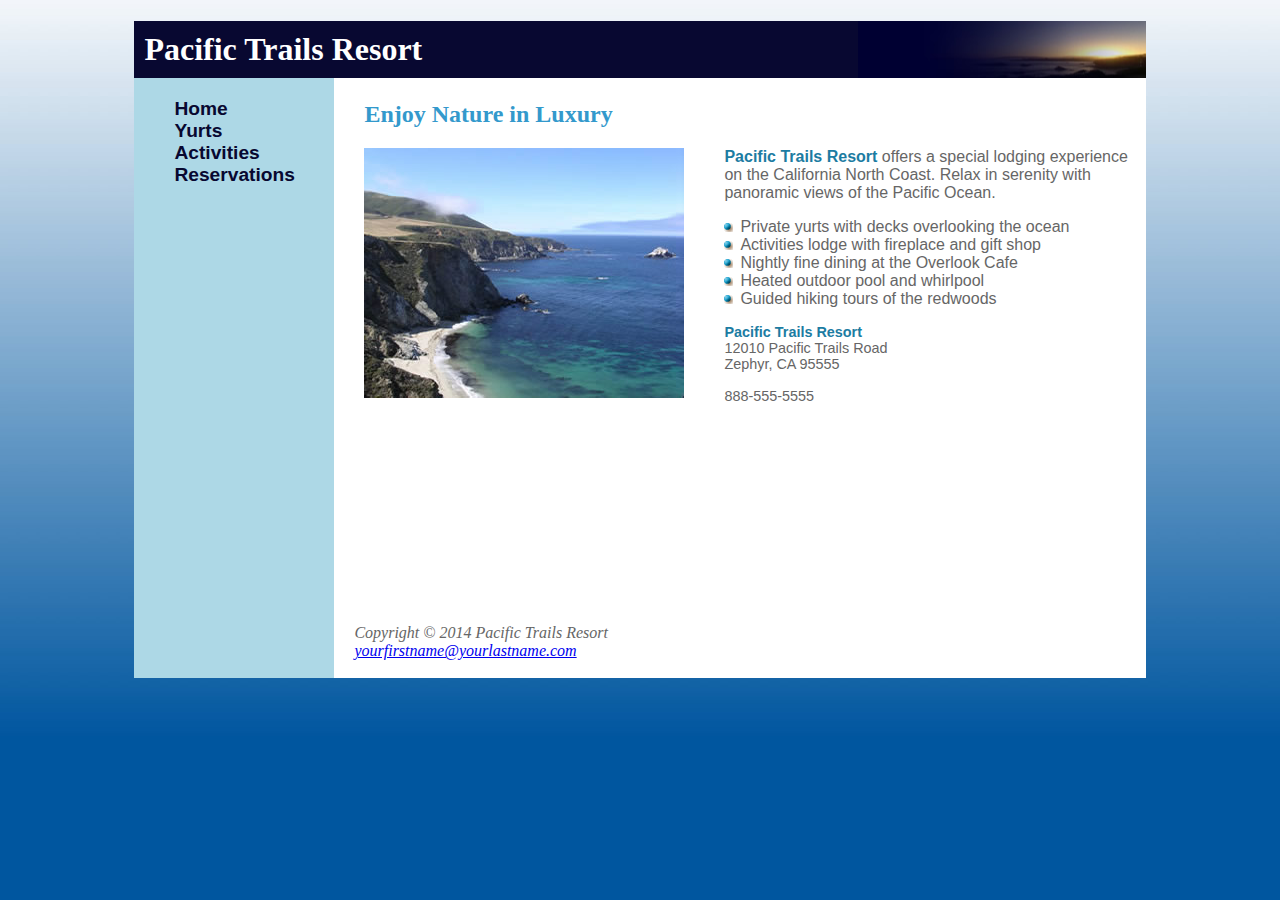
<file: hw2/index.html>
<!DOCTYPE html>
<html lang="en">
<head>
    <title>Pacific Trails Resort</title>
    <meta charset="utf-8">
    <link href="pacific.css" rel="stylesheet">
    <meta name="viewport" content="width=device-width, initial-scale=1.0">
    <!--[if lt IE 9]>
   <script src="http://html5shim.googlecode.com/svn/trunk/html5.js"> </script>   <![endif]-->
</head>
<body>
    <div id="wrapper">
        <header>
            <h1>Pacific Trails Resort</h1>
        </header>
        <nav>
            <ul>
                <li><a href="index.html">Home</a>
                </li>
                <li><a href="yurts.html">Yurts</a>
                </li>
                <li><a href="activities.html">Activities</a>
                </li>
                <li><a href="reservations.html">Reservations</a>
            </ul>
        </nav>
        <div id="content">
            <h2>Enjoy Nature in Luxury</h2>
            <img src="coast.jpg" alt="Pacific Coast">
            <p><span class="resort">Pacific Trails Resort</span> offers a special lodging experience on the California North Coast. Relax in serenity with panoramic views of the Pacific Ocean.</p>
            <ul>
                <li>Private yurts with decks overlooking the ocean</li>
                <li>Activities lodge with fireplace and gift shop</li>
                <li>Nightly fine dining at the Overlook Cafe</li>
                <li>Heated outdoor pool and whirlpool</li>
                <li>Guided hiking tours of the redwoods</li>
            </ul>
            <div id="contact">
                <span class="resort">Pacific Trails Resort</span>
                <br> 12010 Pacific Trails Road
                <br> Zephyr, CA 95555
                <br>
                <br> 888-555-5555
                <br>
                <br>
            </div>
        </div>
        <footer>
            Copyright &copy; 2014 Pacific Trails Resort
            <br>
            <a href="mailto:yourfirstname@yourlastname.com">yourfirstname@yourlastname.com</a>
        </footer>
    </div>
</body>

</html>
</file>
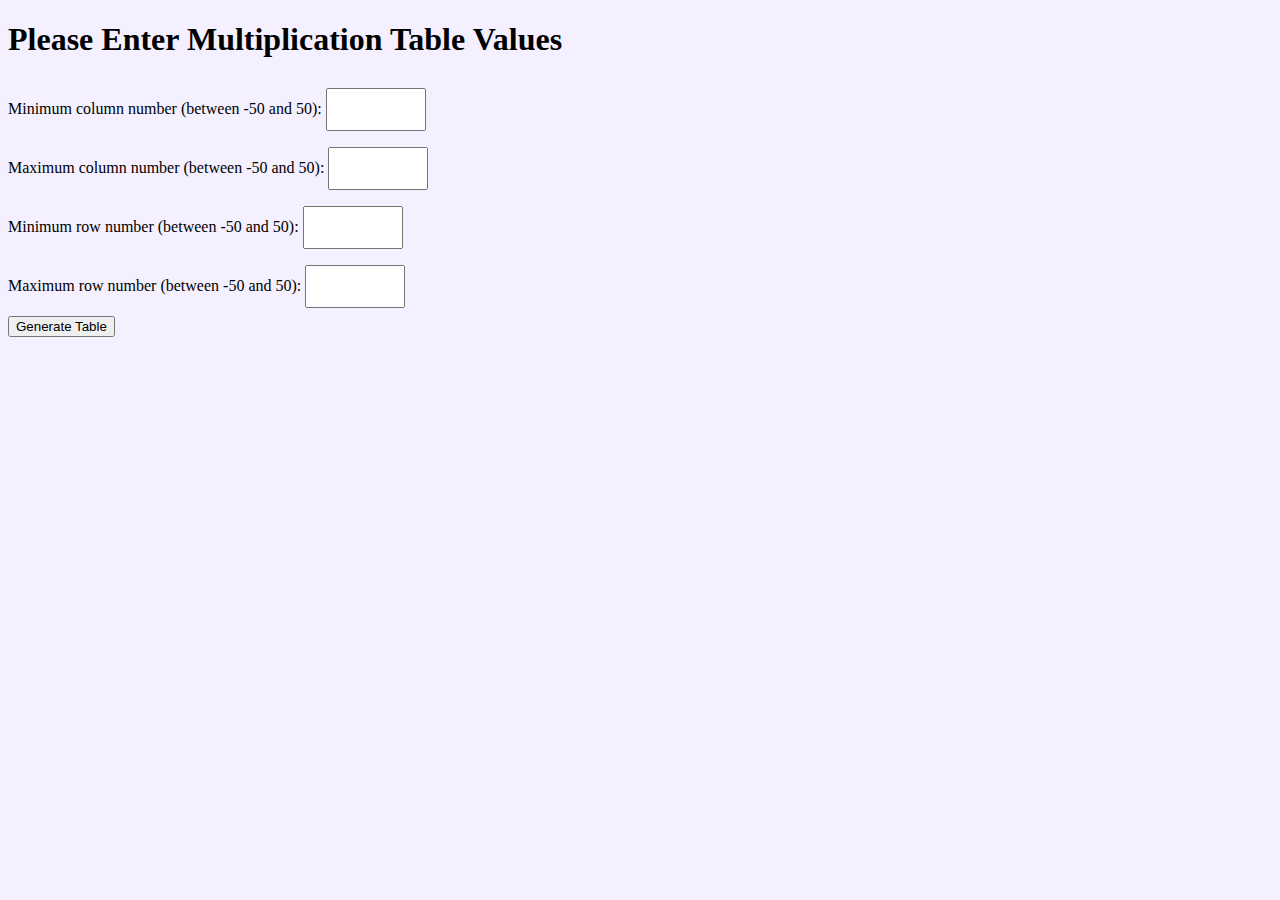
<file: hw3/hw3.html>
<!--
File: hw3.html
GUI Assignment: Creating an Interactive Dynamic Table
Laura Cahill, UMass Lowell Computer Science, laura_cahill@student.uml.edu
Copyright (c) 2025 by Laura. All rights reserved. May be freely copied or
excerpted for educational purposes with credit to the author.
updated by LC on June 10, 2025 at 4:40 PM

This page can be used to dynamically create a multiplication table from
user inputed access bounds.

Sources used:
https://www.w3schools.com/html/html_forms.asp
https://www.w3schools.com/tags/att_input_type_number.asp
https://www.w3schools.com/js/js_htmldom_html.asp
https://www.w3schools.com/jsref/met_table_insertrow.asp
https://www.w3schools.com/css/css_table_style.asp

-->

<!doctype html>
<html lang="en">

  <head>
    <title>Multiplication Table</title>
    <meta charset="utf-8">
    <meta name="viewport" content="width=device-width, initial-scale=1.0">
    <script src="script.js"> </script>
    <link href="style.css" rel="stylesheet">
  </head>

  <body>

    <h1>Please Enter Multiplication Table Values</h1>
  <!--  Form html is under here, calls validateForm() upon user hitting 
    the button. h1 and h2 control the horizontal axis and v1 and
    v2 control the vertical axis -->
    <form name="myForm" onsubmit="return validateForm()" method="post">
      <label for="h1">Minimum column number (between -50 and 50):</label> 
      <input type="number" id="h1" name="h1" min="-50" max="50"> <br>

      <label for="h2">Maximum column number (between -50 and 50):</label> 
      <input type="number" id="h2" name="h2"  min="-50" max="50"> <br>

      <label for="v1">Minimum row number (between -50 and 50):</label> 
      <input type="number" id="v1" name="v1"  min="-50" max="50"> <br>

      <label for="v2">Maximum row number (between -50 and 50):</label> 
      <input type="number" id="v2" name="v2"  min="-50" max="50"> <br>

      <input type="submit" value = "Generate Table">
    </form> 

    <!-- this empty paragraph changes if a user doesn't enter a number. -->
    <p id = "p1"></p>
  
    <!-- this empty table changes to be a multiplication table of whatever
     the user entered.-->
    <table id = "table">

    </table>
  </body>
</html>
</file>
<file: hw2/pacific.css>
header, hgroup, nav, footer, figure, figcaption, aside, section, article {
	display: block;
}
body {
	background-color: #00569f;
	background-image: url("ptrbackground.jpg");
	color: #666666;
	font-family: Arial, Helvetica, sans-serif;
}
#wrapper{
	min-width: 600px;
	height: 657px;
	width: 80%;
	margin-right: auto; 
	margin-top: auto;
    margin-bottom: auto;
	margin-left: auto;
	color: #666666;
	background-color: rgb(255, 255, 255);
}
header {
	margin-top: auto;
    margin-bottom: auto;
    margin-left: auto; 
    margin-right: auto;
	width: 100%;
	background-image: url("sunset.jpg");
	background-color: rgb(8, 8, 49);
	background-repeat: no-repeat;
	background-position: right;
}
nav {
	
	width: 200px;
	height: 600px;
	background-color: lightblue;
	float: left;

}
#content{
	margin-top: auto;
    margin-bottom: auto;
    margin-left: auto; 
    margin-right: auto;
	width: auto;
	height: 530px;
	padding: 3px;
	padding-left: 230px;
	padding-right: 10px;
}
img {
	float: left;
	padding-right: 40px;
}

div > ul {
	list-style-image: url('marker.gif');
	list-style-position: inside;
}
nav ul {
	list-style-type: none;
	font-size: 1.2em;
	font-weight: bold;
}

nav a:visited {
	color: #344873;
}
nav a:hover {
	color: #FFFFFF;
}
nav a {
	color: rgb(8, 8, 49);
	text-decoration: none;
}
h1 {
	margin-bottom: 0;
	padding: 10px;
	color: #ffffff;
}
h2 {
	color: #3399CC;
}
h1,
h2 {
	font-family: Georgia, "Times New Roman", serif;
}
#contact {
	font-size: 90%;
}
dt {
	color: #000033;
}
footer {
	float: left;
	font-family: Georgia, "Times New Roman", serif;
	padding: 10px;
	padding-left: 20px;
	font-style: italic;
}

span{
	color:#1c7ca2;
	font-weight: bold;
}
</file>
<file: hw3/style.css>
/*
File: style.css
GUI Assignment: Creating an Interactive Dynamic Table
Laura Cahill, UMass Lowell Computer Science, laura_cahill@student.uml.edu
Copyright (c) 2025 by Laura. All rights reserved. May be freely copied or
excerpted for educational purposes with credit to the author.
updated by LC on June 10, 2025 at 4:40 PM

This page can be used to dynamically create a multiplication table from
user inputed access bounds.

Sources used:
https://www.w3schools.com/css/css_table_style.asp

*/
body {
    background-color: rgb(244, 240, 255);
}

input[type=number] {
    width: 100px;
    padding: 12px 20px;
    margin: 8px 0;
    box-sizing: border-box;
  }

table  {
    color: rgb(0, 0, 0);
    background-color: rgb(216, 216, 247);
    border: 1px solid #594f82;
    border-collapse: collapse;
}
th, td {
    padding: 15px;
    text-align: left;
    border: 1px solid #6b6097;
  }
tr:nth-child(even) {background-color: #f4efef;}

tr:nth-child(1) {
    background-color: #2e1f6b;
    color: white;
}

td:nth-child(1) {
    background-color: #2e1f6b;
    color: white;
}
</file>
